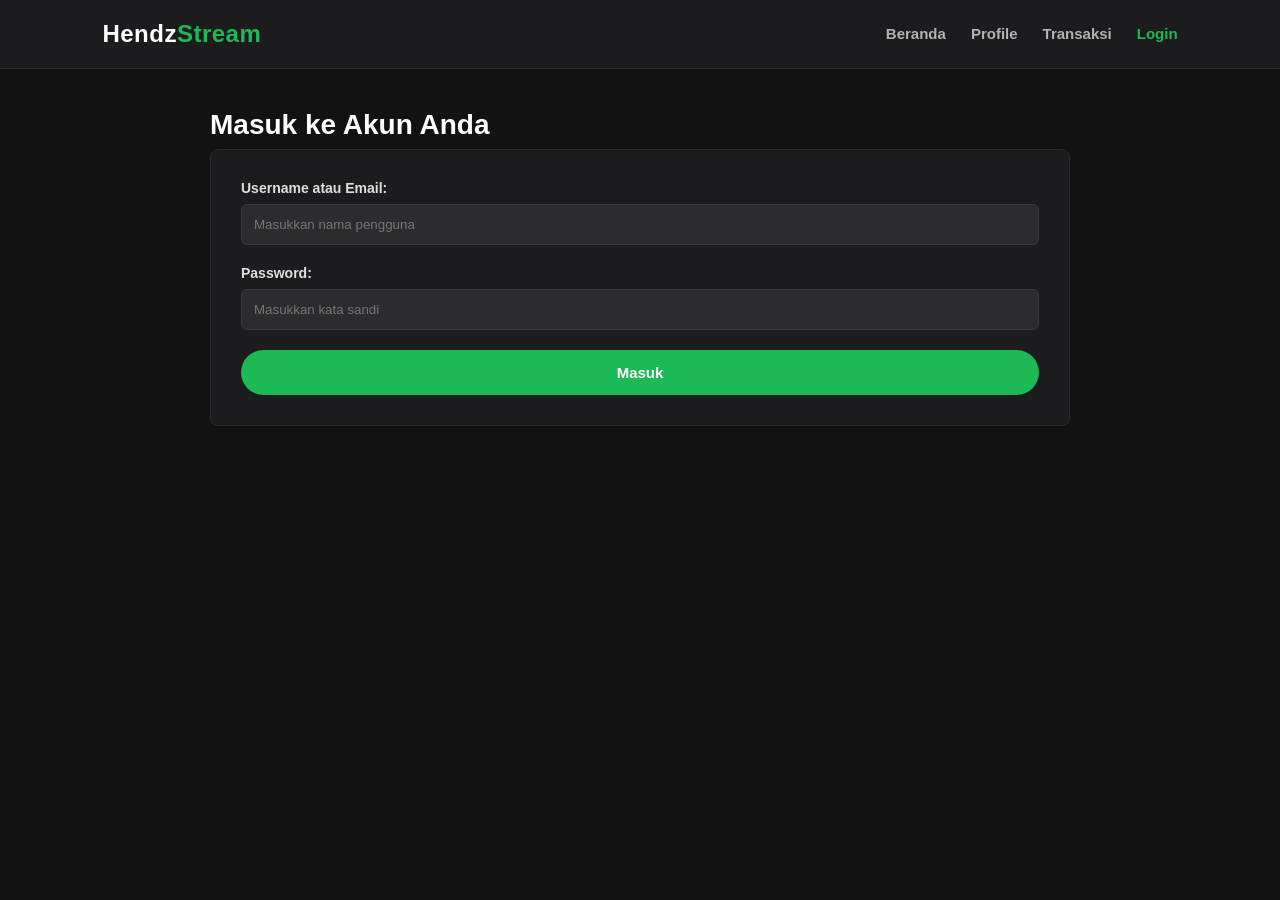
<file: UAS_Pw1_01SIFP001_251011750199/login-199.html>
<!DOCTYPE html>
<html lang="id">
<head>
    <meta charset="UTF-8">
    <meta name="viewport" content="width=device-width, initial-scale=1.0">
    <title>Login - HendzStream</title>
    <link rel="stylesheet" href="style-199.css">
</head>
<body>

    <header>
        <div class="logo">Hendz<span>Stream</span></div>
        <nav>
            <ul>
                <li><a href="index.html">Beranda</a></li>
                <li><a href="profile-199.html">Profile</a></li>
                <li><a href="transaksi-199.html">Transaksi</a></li>
                <li><a href="login-199.html" class="active">Login</a></li>
            </ul>
        </nav>
    </header>

    <main class="container">
        <section>
            <h2>Masuk ke Akun Anda</h2>
            <div class="card">
                <form id="loginForm">
                    <label for="username">Username atau Email:</label>
                    <input type="text" id="username" placeholder="Masukkan nama pengguna" required>

                    <label for="password">Password:</label>
                    <input type="password" id="password" placeholder="Masukkan kata sandi" required>

                    <button type="submit">Masuk</button>
                </form>
            </div>
        </section>
    </main>

    <script src="script-199.js"></script>
</body>
</html>
</file>
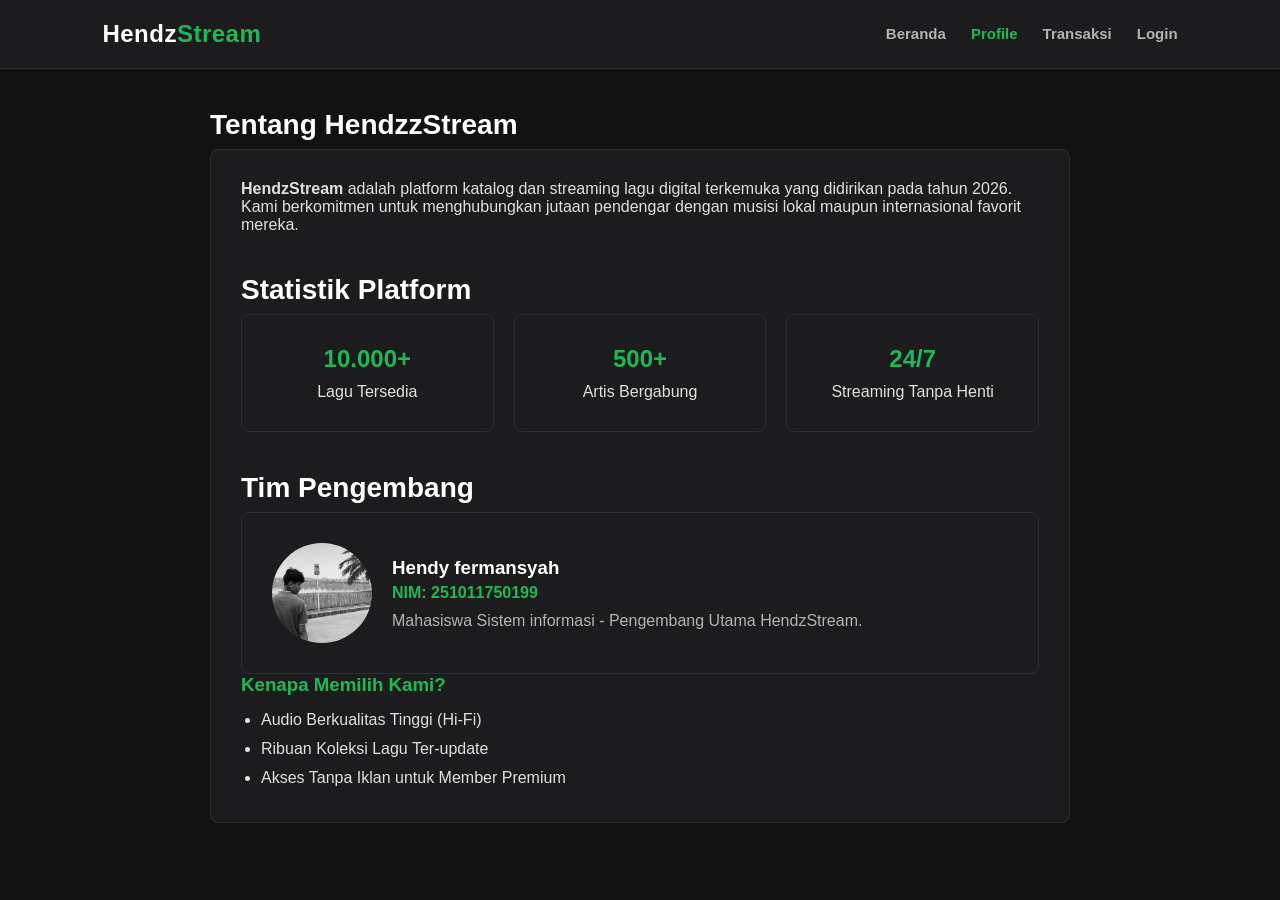
<file: UAS_Pw1_01SIFP001_251011750199/profile-199.html>
<!DOCTYPE html>
<html lang="id">
<head>
    <meta charset="UTF-8">
    <meta name="viewport" content="width=device-width, initial-scale=1.0">
    <title>Profile - HendzStream</title>
    <link rel="stylesheet" href="style-199.css">
</head>
<body>

    <header>
        <div class="logo">Hendz<span>Stream</span></div>
        <nav>
            <ul>
                <li><a href="index.html">Beranda</a></li>
                <li><a href="profile-199.html" class="active">Profile</a></li>
                <li><a href="transaksi-199.html">Transaksi</a></li>
                <li><a href="login-199.html">Login</a></li>
            </ul>
        </nav>
    </header>

    <main class="container">
        <section>
            <h2>Tentang HendzzStream</h2>
            <div class="card">
                <p><strong>HendzStream</strong> adalah platform katalog dan streaming lagu digital terkemuka yang didirikan pada tahun 2026. Kami berkomitmen untuk menghubungkan jutaan pendengar dengan musisi lokal maupun internasional favorit mereka.</p>
                <div class="features">
                    <h2 style="margin-top: 40px;">Statistik Platform</h2>
<div class="song-grid" style="text-align: center; margin-bottom: 30px;">
    <div class="card">
        <h3 style="color: #1db954; font-size: 24px;">10.000+</h3>
        <p>Lagu Tersedia</p>
    </div>
    <div class="card">
        <h3 style="color: #1db954; font-size: 24px;">500+</h3>
        <p>Artis Bergabung</p>
    </div>
    <div class="card">
        <h3 style="color: #1db954; font-size: 24px;">24/7</h3>
        <p>Streaming Tanpa Henti</p>
    </div>
</div>

<h2 style="margin-top: 40px;">Tim Pengembang</h2>
<div class="card" style="display: flex; align-items: center; gap: 20px;">
    <div style="width: 100px; height: 100px; background-color: #2c2c2e; border-radius: 50%; overflow: hidden;">
        <img src="WhatsApp Image 2026-06-22 at 18.39.42.jpeg" alt="Foto Developer" style="width: 100%; height: 100%; object-fit: cover;">
    </div>
    <div>
        <h3 style="color: #fff; margin-bottom: 5px;">Hendy fermansyah</h3>
        <p style="color: #1db954; font-weight: bold;">NIM: 251011750199</p>
        <p style="color: #b3b3b3; margin-top: 10px;">Mahasiswa Sistem informasi - Pengembang Utama HendzStream.</p>
    </div>
</div>
                    <h3>Kenapa Memilih Kami?</h3>
                    <ul>
                        <li>Audio Berkualitas Tinggi (Hi-Fi)</li>
                        <li>Ribuan Koleksi Lagu Ter-update</li>
                        <li>Akses Tanpa Iklan untuk Member Premium</li>
                    </ul>
                </div>
                
            </div>
        </section>
    </main>

</body>
</html>
</file>
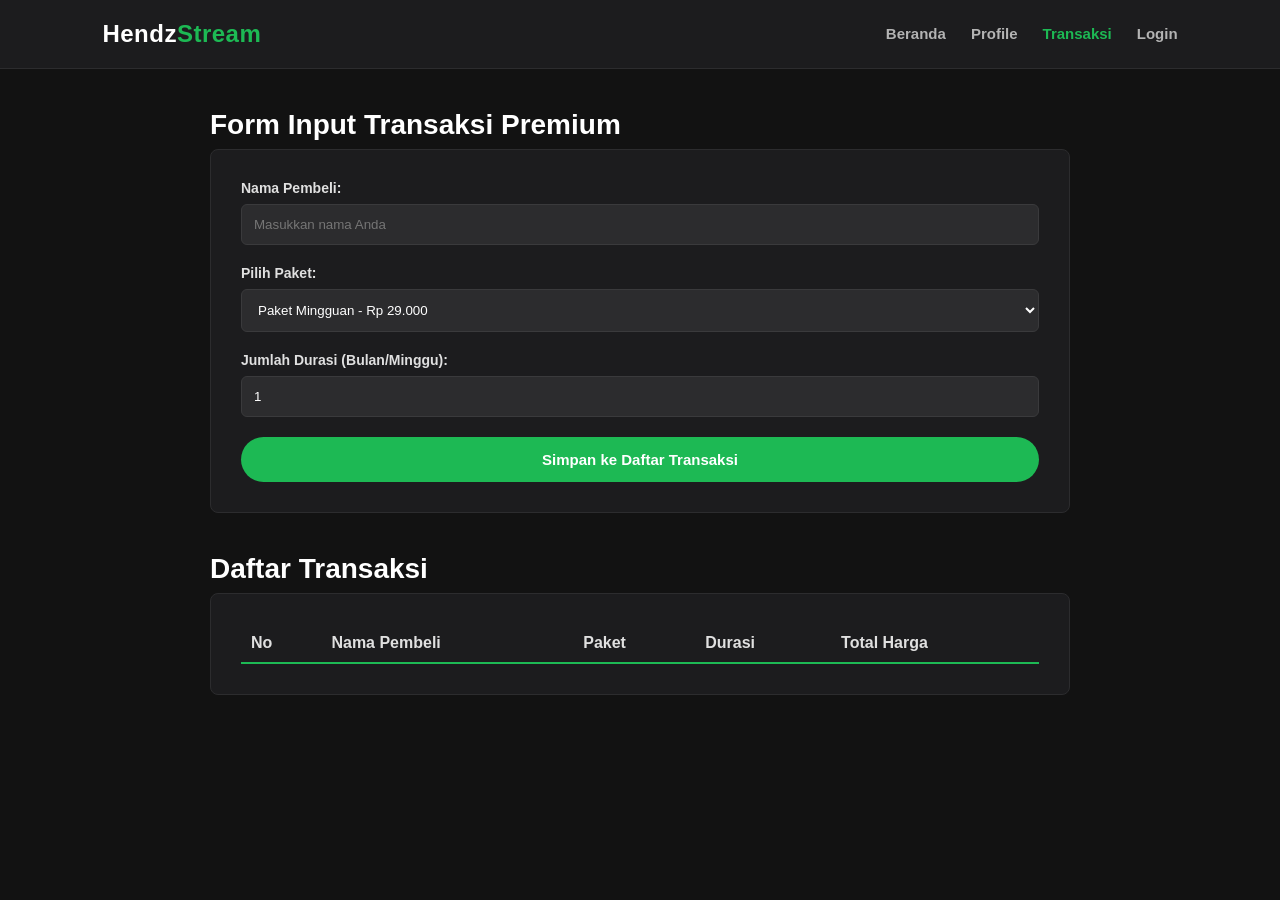
<file: UAS_Pw1_01SIFP001_251011750199/transaksi-199.html>
<!DOCTYPE html>
<html lang="id">
<head>
    <meta charset="UTF-8">
    <meta name="viewport" content="width=device-width, initial-scale=1.0">
    <title>Transaksi - HendzStream</title>
    <link rel="stylesheet" href="style-199.css">
</head>
<body>

    <header>
        <div class="logo">Hendz<span>Stream</span></div>
        <nav>
            <ul>
                <li><a href="index.html">Beranda</a></li>
                <li><a href="profile-199.html">Profile</a></li>
                <li><a href="transaksi-199.html" class="active">Transaksi</a></li>
                <li><a href="login-199.html">Login</a></li>
            </ul>
        </nav>
    </header>

    <main class="container">
    <section>
        <h2>Form Input Transaksi Premium</h2>
        <div class="card">
            <form id="transaksiForm">
                <label for="namaPembeli">Nama Pembeli:</label>
                <input type="text" id="namaPembeli" placeholder="Masukkan nama Anda" required>

                <label for="paketSelect">Pilih Paket:</label>
                <select id="paketSelect">
                    <option value="29000">Paket Mingguan - Rp 29.000</option>
                    <option value="59000">Paket Bulanan - Rp 59.000</option>
                    <option value="549000">Paket Tahunan - Rp 549.000</option>
                </select>

                <label for="durasi">Jumlah Durasi (Bulan/Minggu):</label>
                <input type="number" id="durasi" min="1" value="1" required>

                <button type="button" id="btnSimpan">Simpan ke Daftar Transaksi</button>
            </form>
        </div>
    </section>

    <section style="margin-top: 40px;">
        <h2>Daftar Transaksi</h2>
        <div class="card" style="overflow-x: auto;">
            <table id="tabelTransaksi" style="width: 100%; border-collapse: collapse; text-align: left;">
                <thead>
                    <tr style="border-bottom: 2px solid #1db954;">
                        <th style="padding: 10px;">No</th>
                        <th style="padding: 10px;">Nama Pembeli</th>
                        <th style="padding: 10px;">Paket</th>
                        <th style="padding: 10px;">Durasi</th>
                        <th style="padding: 10px;">Total Harga</th>
                    </tr>
                </thead>
                <tbody id="isiTabel">
                    </tbody>
            </table>
        </div>
    </section>
</main>

    <script src="script-199.js"></script>
</body>
</html>
</file>
<file: UAS_Pw1_01SIFP001_251011750199/style-199.css>
/* Reset Dasar */
* {
    margin: 0;
    padding: 0;
    box-sizing: border-box;
    font-family: 'Segoe UI', Roboto, Helvetica, Arial, sans-serif;
}

body {
    background-color: #121212;
    color: #e0e0e0;
}

/* Header & Navigasi */
header {
    background-color: #1c1c1e;
    color: #fff;
    display: flex;
    justify-content: space-between;
    align-items: center;
    padding: 20px 8%;
    position: sticky;
    top: 0;
    z-index: 100;
    border-bottom: 1px solid #2c2c2e;
}

.logo {
    font-size: 24px;
    font-weight: 700;
    letter-spacing: 0.5px;
}

.logo span {
    color: #1db954; /* Hijau Khas Musik */
}

nav ul {
    display: flex;
    list-style: none;
}

nav ul li {
    margin-left: 25px;
}

nav ul li a {
    color: #b3b3b3;
    text-decoration: none;
    font-weight: 600;
    font-size: 15px;
    transition: color 0.3s;
}

nav ul li a:hover, nav ul li a.active {
    color: #1db954;
}

/* Main Container */
.container {
    max-width: 900px;
    margin: 40px auto;
    padding: 0 20px;
}

h2 {
    font-size: 28px;
    margin-bottom: 8px;
    color: #fff;
}

.subtitle {
    color: #b3b3b3;
    margin-bottom: 30px;
}

/* Grid Katalog Lagu */
.song-grid {
    display: grid;
    grid-template-columns: repeat(auto-fit, minmax(200px, 1fr));
    gap: 20px;
}

.song-card {
    background-color: #1c1c1e;
    padding: 15px;
    border-radius: 8px;
    transition: background-color 0.3s, transform 0.3s;
    cursor: pointer;
}

.song-card:hover {
    background-color: #2c2c2e;
    transform: translateY(-5px);
}

/* Modifikasi agar gambar cover membulat dan rapi */
.song-cover {
    background-color: #2c2c2e;
    width: 100%;
    aspect-ratio: 1; /* Memastikan rasio kotak sempurna 1:1 */
    border-radius: 6px;
    overflow: hidden; /* Penting: mencegah gambar melewati batas lengkungan */
    display: flex;
    justify-content: center;
    align-items: center;
    margin-bottom: 12px;
}

/* Tambahkan aturan ini untuk mengatur gambar di dalam cover */
.song-cover img {
    width: 100%;
    height: 100%;
    object-fit: cover; /* Mencegah gambar menjadi gepeng (terdistorsi) */
}

/* Tambahkan aturan ini untuk merapikan Audio Player */
.song-audio {
    margin-top: 15px;
}

.song-audio audio {
    width: 100%; /* Membuat player musik selebar kartu */
    height: 35px; /* Mengatur tinggi agar terlihat minimalis dan elegan */
    outline: none;
    border-radius: 4px;
}

/* Opsional: Membuat pemutar audio sedikit menyatu dengan tema dark mode */
.song-audio audio::-webkit-media-controls-enclosure {
    background-color: #2c2c2e;
}
.song-audio audio::-webkit-media-controls-current-time-display,
.song-audio audio::-webkit-media-controls-time-remaining-display {
    color: #fff;
}

.song-info h3 {
    font-size: 16px;
    color: #fff;
    white-space: nowrap;
    overflow: hidden;
    text-overflow: ellipsis;
}

.song-info .artist {
    font-size: 14px;
    color: #b3b3b3;
    margin: 4px 0;
}

.song-info .duration {
    font-size: 12px;
    color: #727272;
}

/* Card Universal */
.card {
    background-color: #1c1c1e;
    padding: 30px;
    border-radius: 8px;
    border: 1px solid #2c2c2e;
}

.features {
    margin-top: 20px;
}

.features h3 {
    margin-bottom: 10px;
    color: #1db954;
}

.features ul {
    margin-left: 20px;
    line-height: 1.8;
}

/* Form Styling */
form {
    display: flex;
    flex-direction: column;
}

label {
    margin-bottom: 8px;
    font-size: 14px;
    font-weight: 600;
}

input, select {
    background-color: #2c2c2e;
    color: #fff;
    border: 1px solid #3a3a3c;
    padding: 12px;
    margin-bottom: 20px;
    border-radius: 6px;
    outline: none;
}

input:focus, select:focus {
    border-color: #1db954;
}

button {
    background-color: #1db954;
    color: #fff;
    padding: 14px;
    border: none;
    border-radius: 25px;
    font-weight: bold;
    font-size: 15px;
    cursor: pointer;
    transition: background-color 0.2s;
}

button:hover {
    background-color: #1ed760;
}

/* Box Notifikasi/Hasil */
.result-box {
    margin-top: 20px;
    padding: 15px;
    background-color: rgba(29, 185, 84, 0.1);
    border: 1px solid #1db954;
    border-radius: 6px;
    text-align: center;
}

.result-box h3 span {
    color: #1db954;
}
</file>
